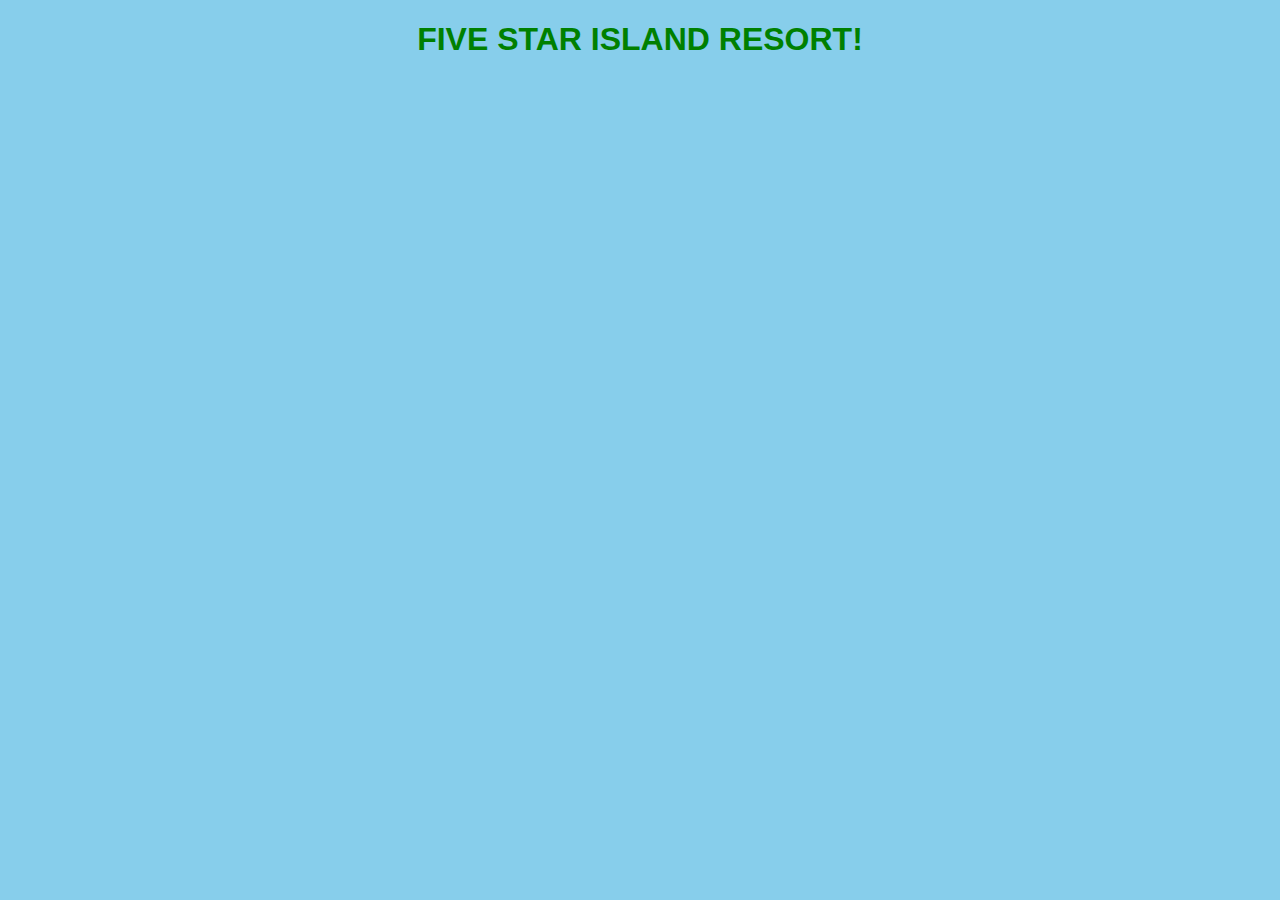
<file: index.html>
<!DOCTYPE html>
<html lang="en">
<head>
    <link href="css/island1.css" rel="stylesheet" type="text/css">
    <title>Island Resort</title>
</head>
<h1> FIVE STAR ISLAND RESORT!</h1>
<body>
    
</body>
</html>
</file>
<file: css/island1.css>
h1 {
    color: green;
}

h2 {
    font-style: italic;
    color: red;
}

p {
    color: crimson;
}

body {
    background-color: skyblue;
    font-family: sans-serif;
    text-align: center;
}
</file>
